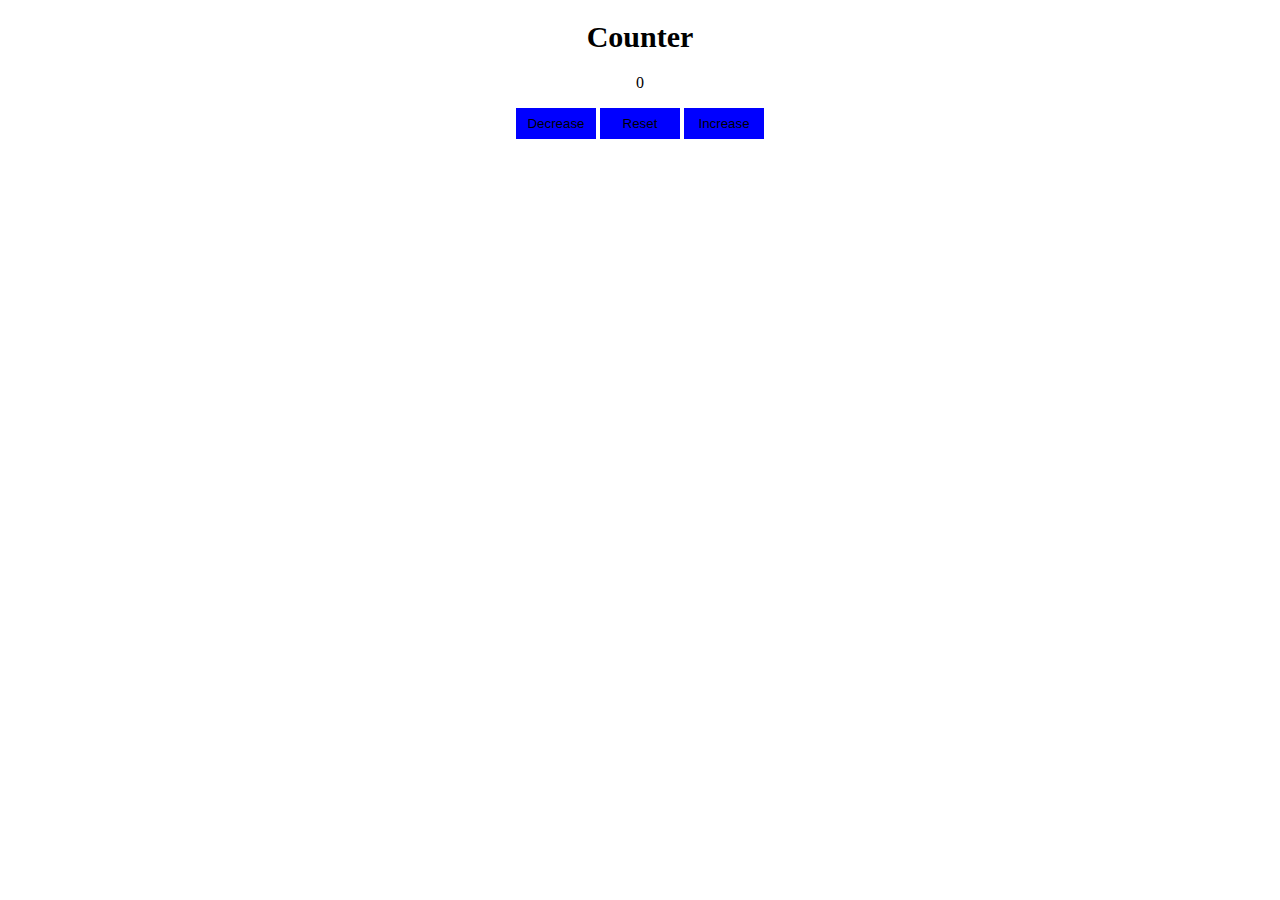
<file: index.html>
<!DOCTYPE html>
<html lang="en">
<head>
    <meta charset="UTF-8">
    <meta http-equiv="X-UA-Compatible" content="IE=edge">
    <meta name="viewport" content="width=device-width, initial-scale=1.0">
    <title>Background Changer</title>
    <link rel="stylesheet" href="style.css">
</head>
<body>
    <div class="container">
        <h1>Counter</h1>
        <p class="count">0</p>
        <button type="button" class="btn decrease">Decrease</button>
        <button type="button" class="btn reset">Reset</button>
        <button type="button" class="btn increase">Increase</button>
    </div>
    <script src="index.js"></script>
</body>
</html>
</file>
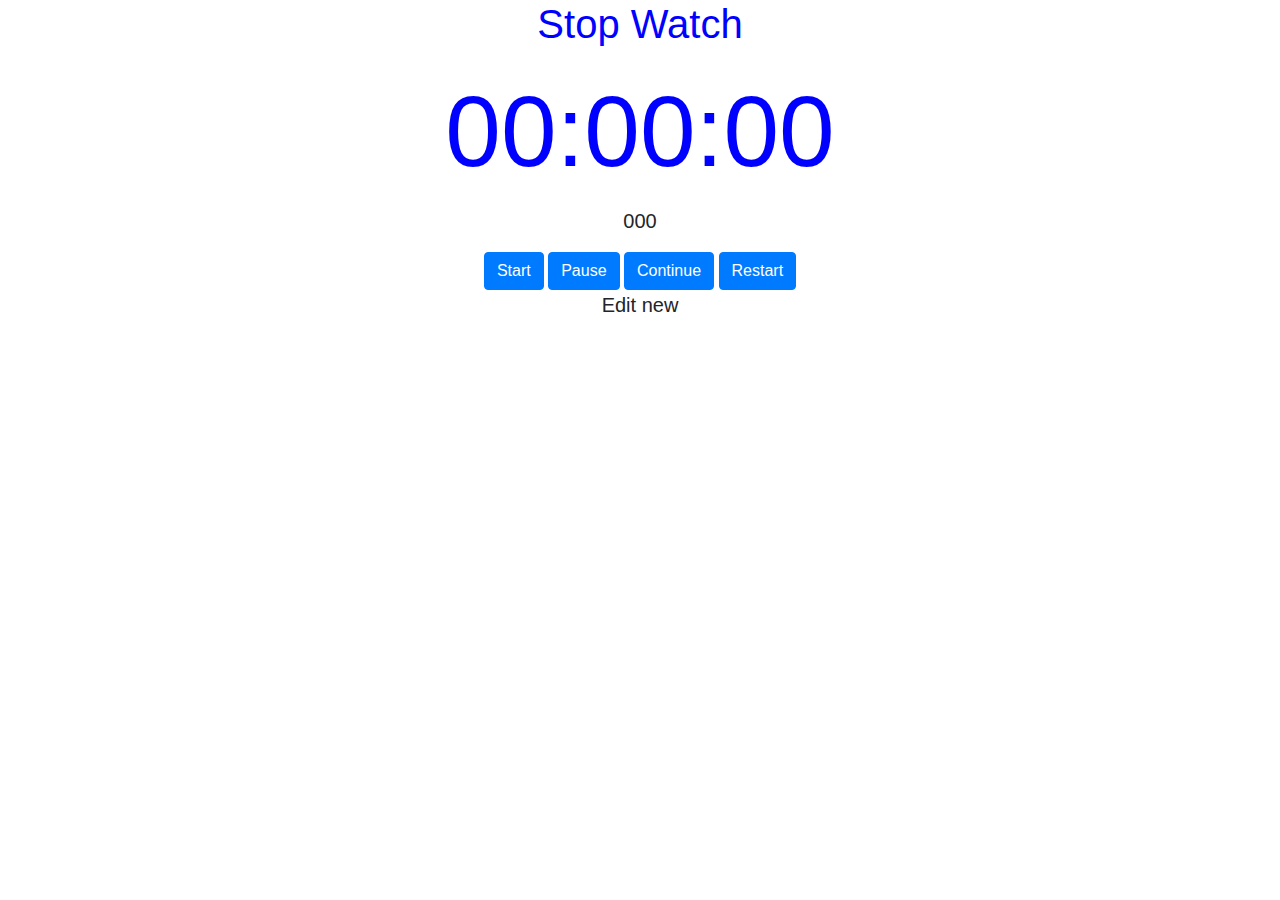
<file: stopwatch/index.html>
<!DOCTYPE html>
<html>
<head>
	<title>Stop Watch</title>
	<link rel="stylesheet" href="https://stackpath.bootstrapcdn.com/bootstrap/4.3.1/css/bootstrap.min.css" integrity="sha384-ggOyR0iXCbMQv3Xipma34MD+dH/1fQ784/j6cY/iJTQUOhcWr7x9JvoRxT2MZw1T" crossorigin="anonymous">
	<link rel="stylesheet" type="text/css" href="style.css">
</head>
<body>
	<div class="container">
		<div class="content">
			<h1 class="title">Stop Watch</h1>
			<div class="stopWatch">00:00:00</div> 
			<p class="milisecondsTag">000</p>
			<form action="" class="form">
				<button type="button" id="start" class="startButton btn btn-primary">Start</button>
				<button type="button" id="pause" class="pauseButton btn btn-primary">Pause</button>
				<button type="button" id="continue" class="continueButton btn btn-primary">Continue</button>
				<button type="button" id="restart" class="restartButton btn btn-primary">Restart</button>
			</form>
			<p>Edit new</p>
		</div>
	</div>
	<script src="https://code.jquery.com/jquery-3.3.1.slim.min.js" integrity="sha384-q8i/X+965DzO0rT7abK41JStQIAqVgRVzpbzo5smXKp4YfRvH+8abtTE1Pi6jizo" crossorigin="anonymous"></script>
    <script src="https://cdnjs.cloudflare.com/ajax/libs/popper.js/1.14.7/umd/popper.min.js" integrity="sha384-UO2eT0CpHqdSJQ6hJty5KVphtPhzWj9WO1clHTMGa3JDZwrnQq4sF86dIHNDz0W1" crossorigin="anonymous"></script>
    <script src="https://stackpath.bootstrapcdn.com/bootstrap/4.3.1/js/bootstrap.min.js" integrity="sha384-JjSmVgyd0p3pXB1rRibZUAYoIIy6OrQ6VrjIEaFf/nJGzIxFDsf4x0xIM+B07jRM" crossorigin="anonymous"></script>
	<script type="text/javascript" src="main.js"></script>
</body>
</html>
</file>
<file: style.css>
.container {
  text-align: center;
}
h1 {
  font-size: 30px;
  font-weight: 700;
}
.btn {
  width: 80px;
  border: none;
  padding: 8px;
  cursor: pointer;
  background-color: blue;
}
</file>
<file: stopwatch/style.css>
.content {
  text-align: center;
}
.title {
  color: blue;
}
.stopWatch {
  font-size: 100px;
  color: blue;
}
.miliseconds {
  display: block;
  font-size: 15px;
}
p {
  font-size: 20px;
}
</file>
